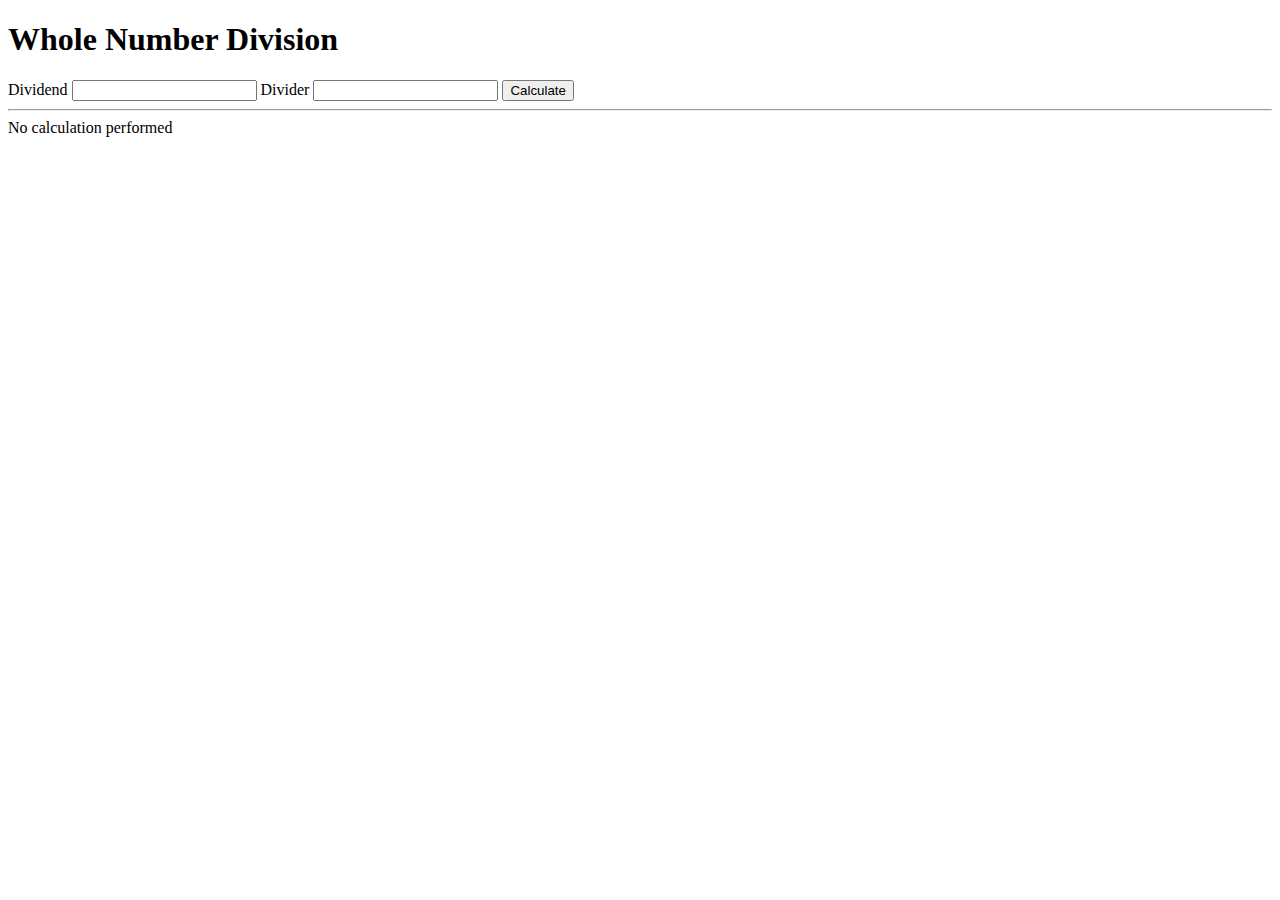
<file: LETMAT077_FTO2301_GroupB_LethaboMathabatha_DWA05/index.html>
<!DOCTYPE html>
<html lang="en">
  <head>
    <meta charset="UTF-8" />
    <meta http-equiv="X-UA-Compatible" content="IE=edge" />
    <meta name="viewport" content="width=device-width, initial-scale=1.0" />
    <title>Whole Number Division</title>
    <script src="./scripts.js" defer type="module"></script>
  </head>
  
  <body>
    <h1>Whole Number Division</h1>
    <form data-form="data-form">
      <label
        ><span>Dividend</span>
        <input name="dividend" />
      </label>
      <label>
        <span>Divider</span>
        <input name="divider" />
      </label>
      <button type="submit">Calculate</button>
    </form>
    <hr />
    <div data-result="data-result">No calculation performed</div>
  </body>
</html>
</file>
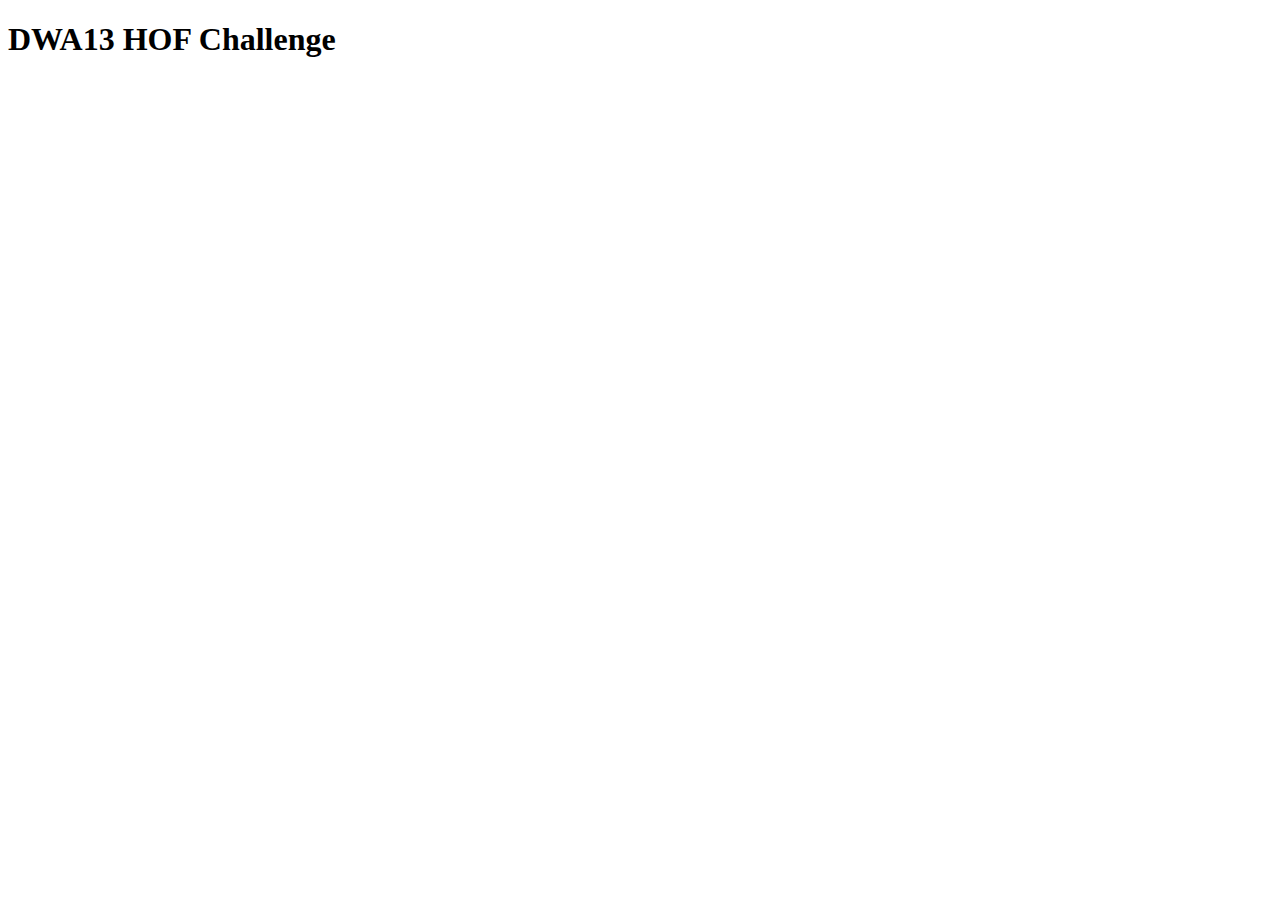
<file: LETMAT077_FTO2301_GroupB_LethaboMathabatha_DWA13/index.html>
<!DOCTYPE html>
<html lang="en">
<head>
    <meta charset="UTF-8">
    <meta name="viewport" content="width=device-width, initial-scale=1.0">
    <script src="./scripts.js" defer type="module"></script>
    <title>DWA13 HOF Challenge</title>
</head>
<body>
    <h1>DWA13 HOF Challenge</h1>
</body>
</html>
</file>
